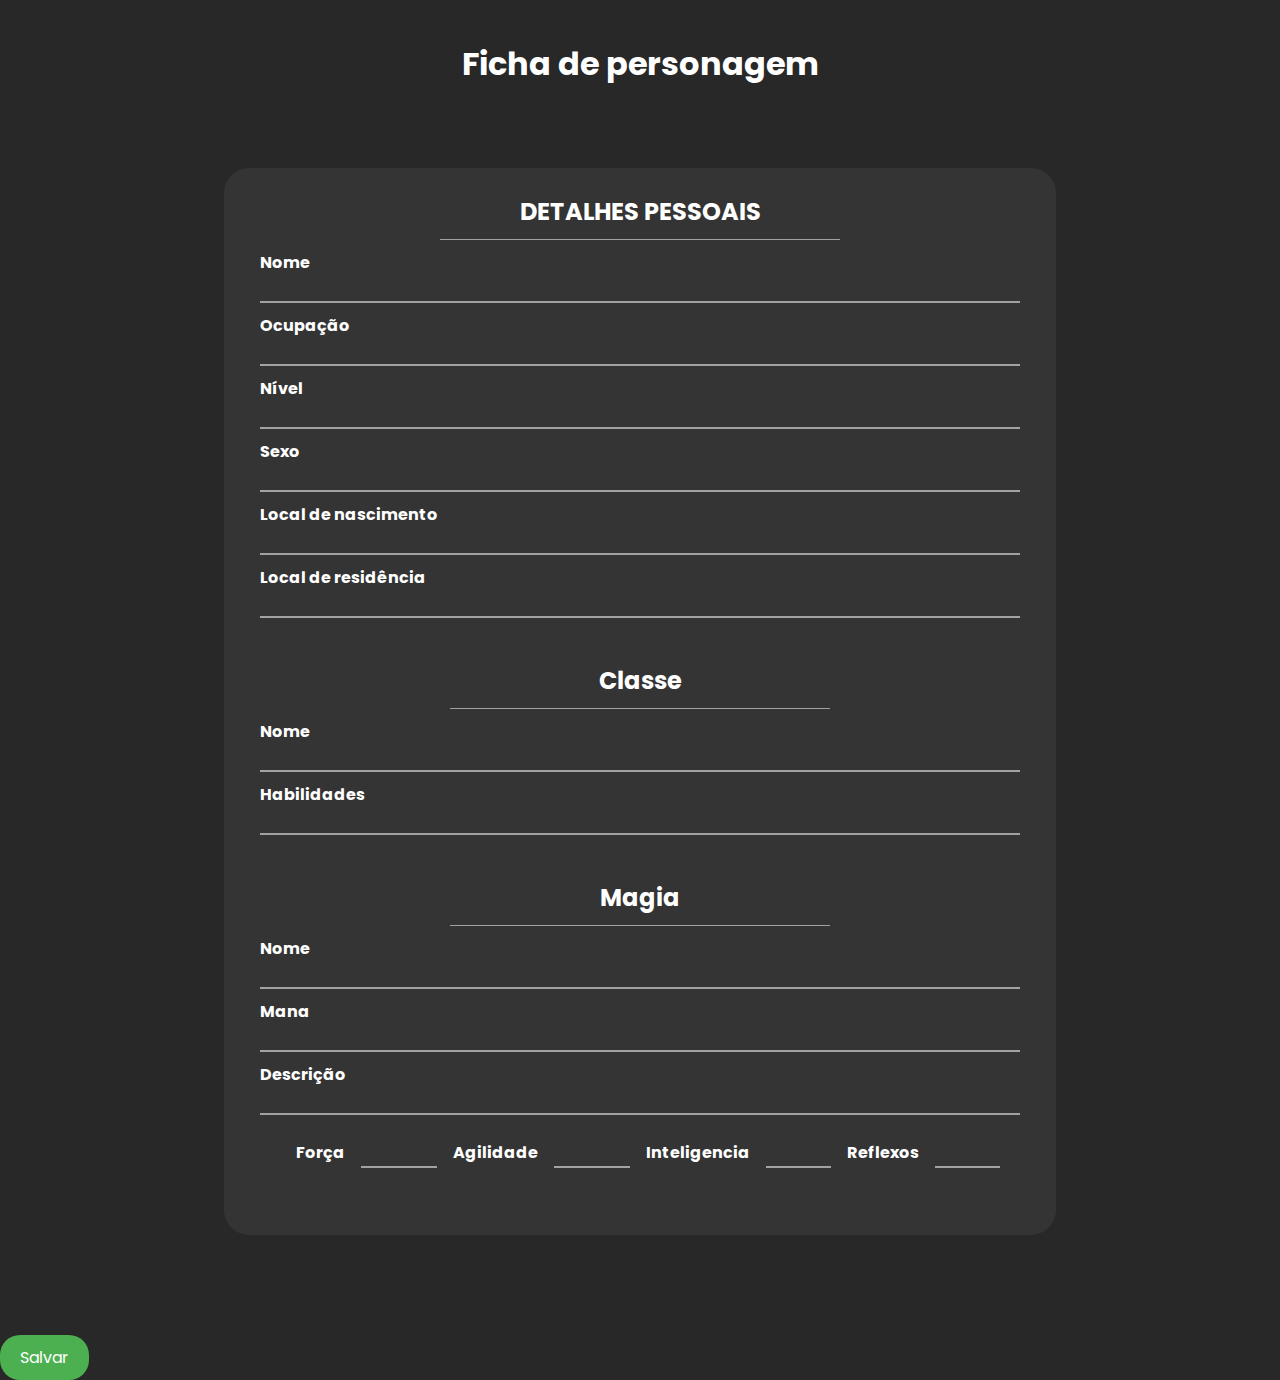
<file: Codigo/FrontEnd/ficha/index.html>
<!DOCTYPE html>
<html lang="pt-br">
  <head>
    <meta charset="UTF-8" />
    <meta name="viewport" content="width=device-width, initial-scale=1.0" />
    <script src="https://ajax.googleapis.com/ajax/libs/jquery/3.5.1/jquery.min.js"></script>
    <link
      rel="stylesheet"
      href="https://cdnjs.cloudflare.com/ajax/libs/font-awesome/4.7.0/css/font-awesome.min.css"
    />

    <link rel="stylesheet" href="styles.css" />

    <title>Ficha do personagem</title>
  </head>
  <body>
    <h1 class="title">Ficha de personagem</h1>
    <form action="">
      <div class="container">
        <div class="details border">
          <h2 class="grid-title">DETALHES PESSOAIS</h2>
          <hr />
  
          <div class="inputs">
            <h4>Nome</h4>
            <input type="text" class="nome" />
            <h4>Ocupação</h4>
            <input type="text" class="ocupacao" />
            <h4>Nível</h4>
            <input type="number" class="nivel" />
            <h4>Sexo</h4>
            <input type="text" class="sexo" />
            <h4>Local de nascimento</h4>
            <input type="text" class="lNascimento" />
            <h4>Local de residência</h4>
            <input type="text" class="lResidencia" />
            <br/>
            <h2 class="grid-title">Classe</h2>
            <hr />
            
            <h4>Nome</h4>
            <input type="text" class="nomeC" />

            <h4>Habilidades</h4>
            <input type="text" class="habilidade" />
            <br/>
            <h2 class="grid-title">Magia</h2>
            <hr />
            <h4>Nome</h4>

            <input type="text" class="nomeM" />
            <h4>Mana</h4>
            <input type="number" class="mana" />
            <h4>Descrição</h4>
            <input type="text" class="descricaoM" />
            
            
            <div class="inputs2">
              <div id="subInput">
                <h4>Força</h4>
                <input type="number" class="forca" />
                <h4>Agilidade</h4>
                <input type="number" class="agilidade" />
              </div>
              <div id="subInput">
                <h4>Inteligencia</h4>
                <input type="number" class="inteligencia" />
                <h4>Reflexos</h4>
                <input type="number" class="reflexos" />
                
              </div>
              
            </div>
          </div>
         <br/>
        </div>
      </div>
    </form>
    <div class="button-container">
      <div class="botao">
        <button id="salvar" onclick="cadastrarP()">Salvar</button>

      </div>
  </div>
 
    <script src="characterSheet.js"></script>
  </body>
</html>
</file>
<file: Codigo/FrontEnd/ficha/styles.css>
@import url('https://fonts.googleapis.com/css2?family=Kumbh+Sans:wght@200;300;400;500;600;700&family=Poppins&display=swap');

* {
    margin: 0;
    padding: 0;
    border: 0;
    font-family: 'Kumbh Sans', sans-serif;
    font-family: 'Poppins', sans-serif;
}

body {
    background: #282828;
    color: #fff;
    font-family: 'Kumbh Sans', sans-serif;
    font-family: 'Poppins', sans-serif;
}

input {
    background-color: transparent !important;
}

hr {
    border-top: 1px solid #a2a2a2;
    width: 50%;
    margin-left: auto;
    margin-right: auto;
    margin-bottom: 10px;
}
.containerrr {
    align-items: center;
   
  }
  
  
  #salvar {
    padding: 10px 20px;
    border-radius: 20px;
    background-color: #4caf50;
    color: white;
    font-size: 16px;
    cursor: pointer;
    outline: none;
  }
  
  #salvar:hover {
    background-color: #45a049;
  }
  
h1 {
    text-align: center;
}

h2 {
    text-align: center;
}
.detaials{
    grid-area: detaials;
}
h3 {
    text-align: center;
}

h4 {
    text-align: left;
}
/* espaçamento dos titulos*/
h1.title {
    margin-top: 40px;
    margin-bottom: 30px;
}

h2.grid-title {
    margin-top: 10px;
    margin-bottom: 10px;
}

.container {
    display: grid;
    grid-template-areas:
        'character character character character'
        'details details details details'
        'caixa caixa caixa caixa'
        'sobre sobre sobre sobre';
    grid-gap: 50px;
    margin-left: auto;
    margin-right: auto;
    width: 70%;
}

.border {
    background-color: #a2a2a21b;
    border-radius: 25px;
    padding: 1rem;
    padding-bottom: 2rem;
}

.details {
    grid-area: details;
    height: auto;
}

.character {
    grid-area: character;
    width: auto;
}


.trashcan {
    color: white;
    width: 15px;
    font-size: 17px;
}

.inputs {
    display: flex;
    flex-direction: column;

    margin-inline: 20px;
}
.inputs2{
    margin-top: 2%;
    display: flex;
    flex-direction: row;
    margin-inline: 20px;
}

.inputs2 h4{
    
    padding-left: 1rem;
    padding-right: 1rem;
}

input {
    border: none;
    border-bottom: 2px solid#a2a2a2;

    padding: 3px 4px;
    margin-bottom: 10px;
    background-color: #282828;
    color: #fff;

    font-family: 'Kumbh Sans', sans-serif;
    font-family: 'Poppins', sans-serif;
}

input:focus {
    outline: none;
}

select {
    border: none;
    border-bottom: 2px solid#a2a2a2;

    padding: 3px 4px;
    margin-bottom: 10px;
    background-color: rgb(53, 53, 53);
    color: #fff;

    font-family: 'Kumbh Sans', sans-serif;
    font-family: 'Poppins', sans-serif;
}

select:focus {
    outline: none;
}


.bars {
    padding-top: 12px;
}

.bar {
    width: 100%;
    background-color: grey;
    margin-bottom: 10px;
    border-radius: 5px;
    margin-top: 5px;
    overflow: hidden;
}

.barcount {
    width: 100%;
    margin-left: 10px;
}

.contentSanityBar {
    align-self: end;
    width: 100%;
    border-radius: 5px;
    background-color: grey;
    margin-bottom: 10px;
    margin-top: 5px;
}

.sanity {
    display: flex;
    justify-content: space-between;
    align-items: end;
}

.sanityDice {
    display: block;
    margin-left: auto;
    margin-right: auto;
    height: 35px;
}


.bars .checkboxs label {
    margin-right: 10px;
}

.lifeBar {
    height: 25px;
    background-color: #640101;
    transition: width 2s;
    display: flex;
    align-items: center;
    justify-content: center;
    text-align: center;
}

.sanityBar {
    width: 50%;
    height: 25px;
    background-color: #011b64;
    border-radius: 5px;
    transition: width 2s;
    display: flex;
    align-items: center;
    justify-content: center;
    text-align: center;
}


.buttons{
    display: flex;
    flex-direction: row;
    justify-content: center;
    align-items: center;
    margin-top: 30px;
    margin-bottom: 30px;
}
.buttons button{
    margin-left: 10px;
    margin-right: 10px;
    width: 100px;
    height: 40px;
    border-radius: 5px;
    border: none;
    background-color: #5a5a5a;
    color: #fff;
    font-size: 18px;
    cursor: pointer;
    transition: all 0.3s ease-in-out;
}
.buttons button:hover{
    background-color: #434343;
    color: #c8c8c8;
}
.modal {
    display: none;
    position: fixed;
    z-index: 1;
    left: 0;
    top: 0;
    width: 100%;
    height: 100%;
    overflow: auto;
    background-color: rgb(0, 0, 0);
    background-color: rgb(0 0 0 / 80%);
    transition: all 0.5s ease-in-out;
}

.formModal {
    display: flex;
    flex-direction: column;
    align-items: center;
}
.sobre{
    grid-area: sobre;
}
.txtareadiv{
    display: flex;
    flex-direction: column;
    justify-content: center;
    align-items: center;
}
.sobre #areas   {
    justify-content: center;
    display: flex;
    flex-direction: row;
    flex-wrap: wrap;
}
#areas textarea{
    resize: none;
    background-color: #5a5a5a;
    color: #fff;
    padding: 5px;
    margin-inline: 2%;
    max-width: 90%;
    height: 500px;
    border-radius: 15px;
    margin-bottom: 10px;
}
.modal-content {
    border-radius: 15px;
    text-align: center;
    margin: 15% auto;
    padding: 20px;
    width: 20%;
}

.modal-content h2 {
    font-size: 40px;
}

.modal-content p {
    font-size: 30px;
}

.modal-content input {
    font-size: 20px;
    text-align: center;
}

.modal-content input[type=submit] {
    margin-top: 12px;
    margin-bottom: 0px;
    border: 1px solid;
    border-radius: 10px;
    padding: 1px 20px 1px;
}

.detals {
    width: 100%; 
    height: 200;
}
.with-input .modal-content {
    width: 40%;
}
#addWeapon{
    align-self: center;
    width: 25px;
    height: 25px;
    margin-left: 90%;
    color: #fff;
    border-radius: 5px;
    font-size: 22px;
    background: #282828;
    border: 0.1px solid #a2a2a29d;
    margin-right: 50px;
}

.with-input#addWeaponModal .modal-content {
    width: 70%;
}
detai

.modalDice {
    height: 100px;
    -webkit-transition: -webkit-transform .8s ease-in-out;
    transition: transform .8s ease-in-out;
}

@media only screen and (min-width: 1000px) {
    .container {
        width: 65%;
    }
}

@media only screen and (min-width: 1342px) {
    .container {
        width: 62%;
    }
}

@media only screen and (min-width: 1500px) {
    .container {
        width: 50%;
    }
}

@media only screen and (min-width: 1920px) {
    .container {
        width: 40%;
    }
}


#subInput{
    display: flex;
    flex-direction: row;
}
#subInput input {
    width: 30%;
}
@media screen and (max-width: 800px) {
    #areas textarea{
        resize: none;
        background-color: #5a5a5a;
        color: #fff;
        padding: 5px;
        margin-inline: 2%;
        max-width: 150%;
        height: 500px;
        border-radius: 15px;
        margin-bottom: 10px;
    }
    .sobre{
        margin-left: 13%;
        width: 70%;
    }
    .inputs {
        display: flex;
        flex-direction: column;
    
        margin-inline: 20px;
    }
    .inputs2{
        justify-content: center;
        margin-top: 2%;
        display: flex;
        flex-direction: row;
        margin-inline: 0px;
    }
    #subInput{
        display: flex;
        align-items: center;
        justify-content: center;
        flex-direction: column;
    }
    .inputs2 input {
        width: 60% !important;
    }
    .inputs2 h4{
        font-size: 15px;
        padding-left: 1rem;
        padding-right: 1rem;
    }

    .character {
        grid-area: character;
        margin-left: 15%;
        width: 70%;
    }
    .details {
        grid-area: details;
        margin-left: 13%;
        width: 70%;
    }
   
    .container {
        display: grid;
        justify-content: center;
        grid-template-areas:
            'character character  '
            'details details  '
            'attributes attributes  '
            'combat combat  '
            'sobre sobre ';
        grid-gap: 30px;
        margin-left: auto;
        margin-right: auto;
        width: auto;
    }
    .border {
        background-color: #a2a2a21b;
        border-radius: 25px;
        padding: 0.5rem;
        padding-bottom: 1rem;
    }
   
    
}
</file>
